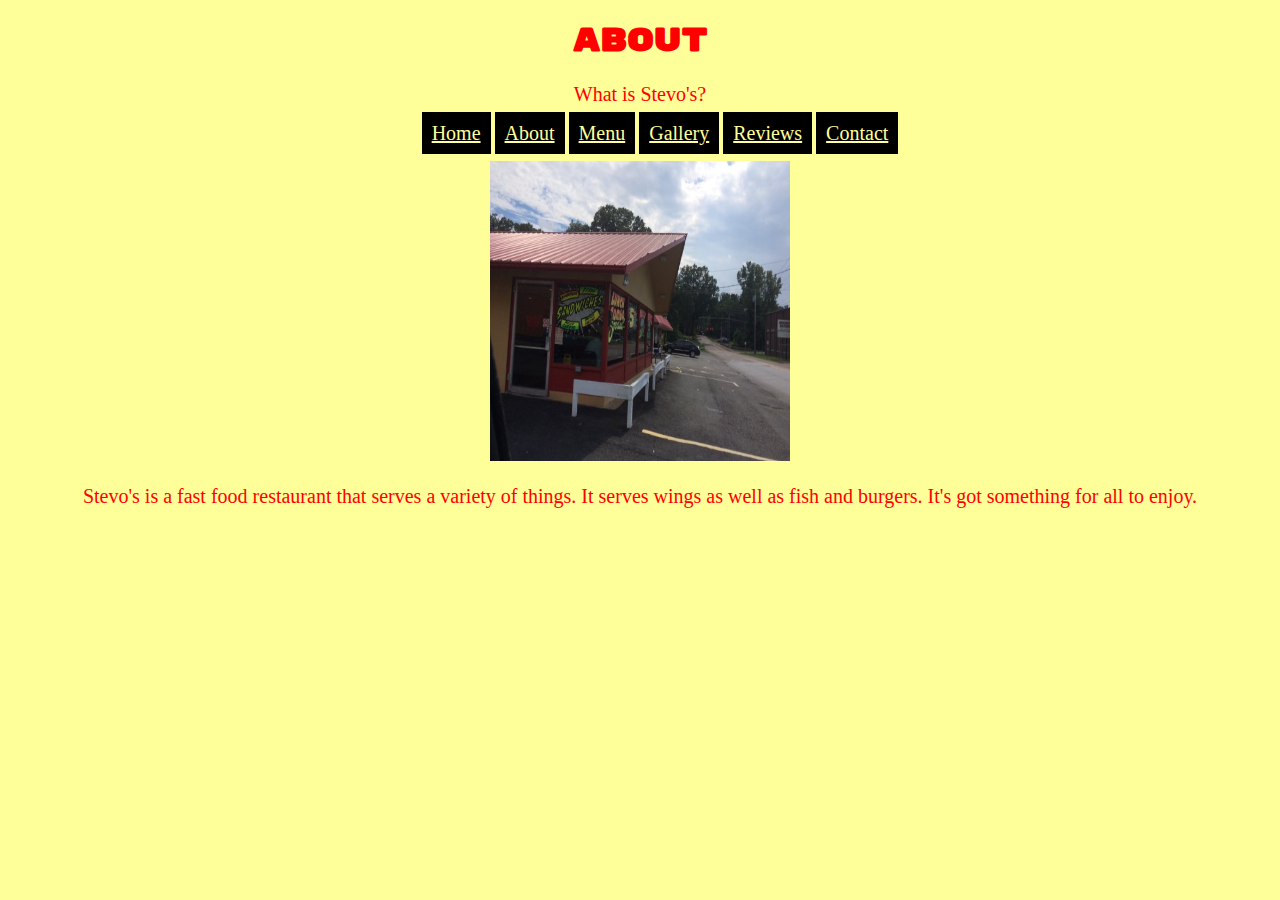
<file: About.html>
<!DOCTYPE html>
<html>
  <body>
<style>
  h1 {
    color: red;
    text-align:center;
  }
  header {
   color: red;
   font-size:1.25em;
   text-align:center; 
  }
  p {
    color: red;
    font-size:1.25em;
    text-align:center;
  }
  h1 {
        font-family: 'Rubik Mono One', sans-serif;
        font-size: 100
      .px;
  }
  div {
    background: linear-gradient(to bottom, #ff3300 9%, #000000 84%);
}
  body {
   background-color:#FFFF99;
  } 
  li { 
    display:inline;
    font-size:1.25em;
    text-align:center;
  }
  li a:hover { background-color:red;}
  li a { 
    padding:10px; 
    color:#FFFF99;
  }
  li a{ 
    background-color:#000;
  }
  ul{
  text-align:center;
  }
  img{
  max-width:45%;
  height:45%; 
  float:center;  
  }
</style> 


<h1>About</h1>
<title>About | Steveo's</title>
<head><link href="https://fonts.googleapis.com/css?family=Rubik+Mono+One" rel="stylesheet">
</head>
<header>What is Stevo's?
</header>

<nav>
<ul>
  <li> <a href="index.html" class="selected">Home</a></li>
  <li> <a href="About.html" class="selected">About</a></li>
   <li> <a href="menu.html" class="selected">Menu</a></li>
  <li> <a href="gallery.html" class="selected">Gallery</a></li>
  <li> <a href="reviews.html" class="selected">Reviews</a></li>
  <li> <a href="Contact.html" class="selected">Contact</a></li>
 </ul>
</nav>
 <center><img src="stevo-s-hot-wings.jpg" alt="s" style="width:300px;height:300px;"></center>
<p>Stevo's is a fast food restaurant that serves a variety of things. It serves wings as well as fish and burgers. It's got something for all to enjoy.</p>
  </body>
  </html>
</file>
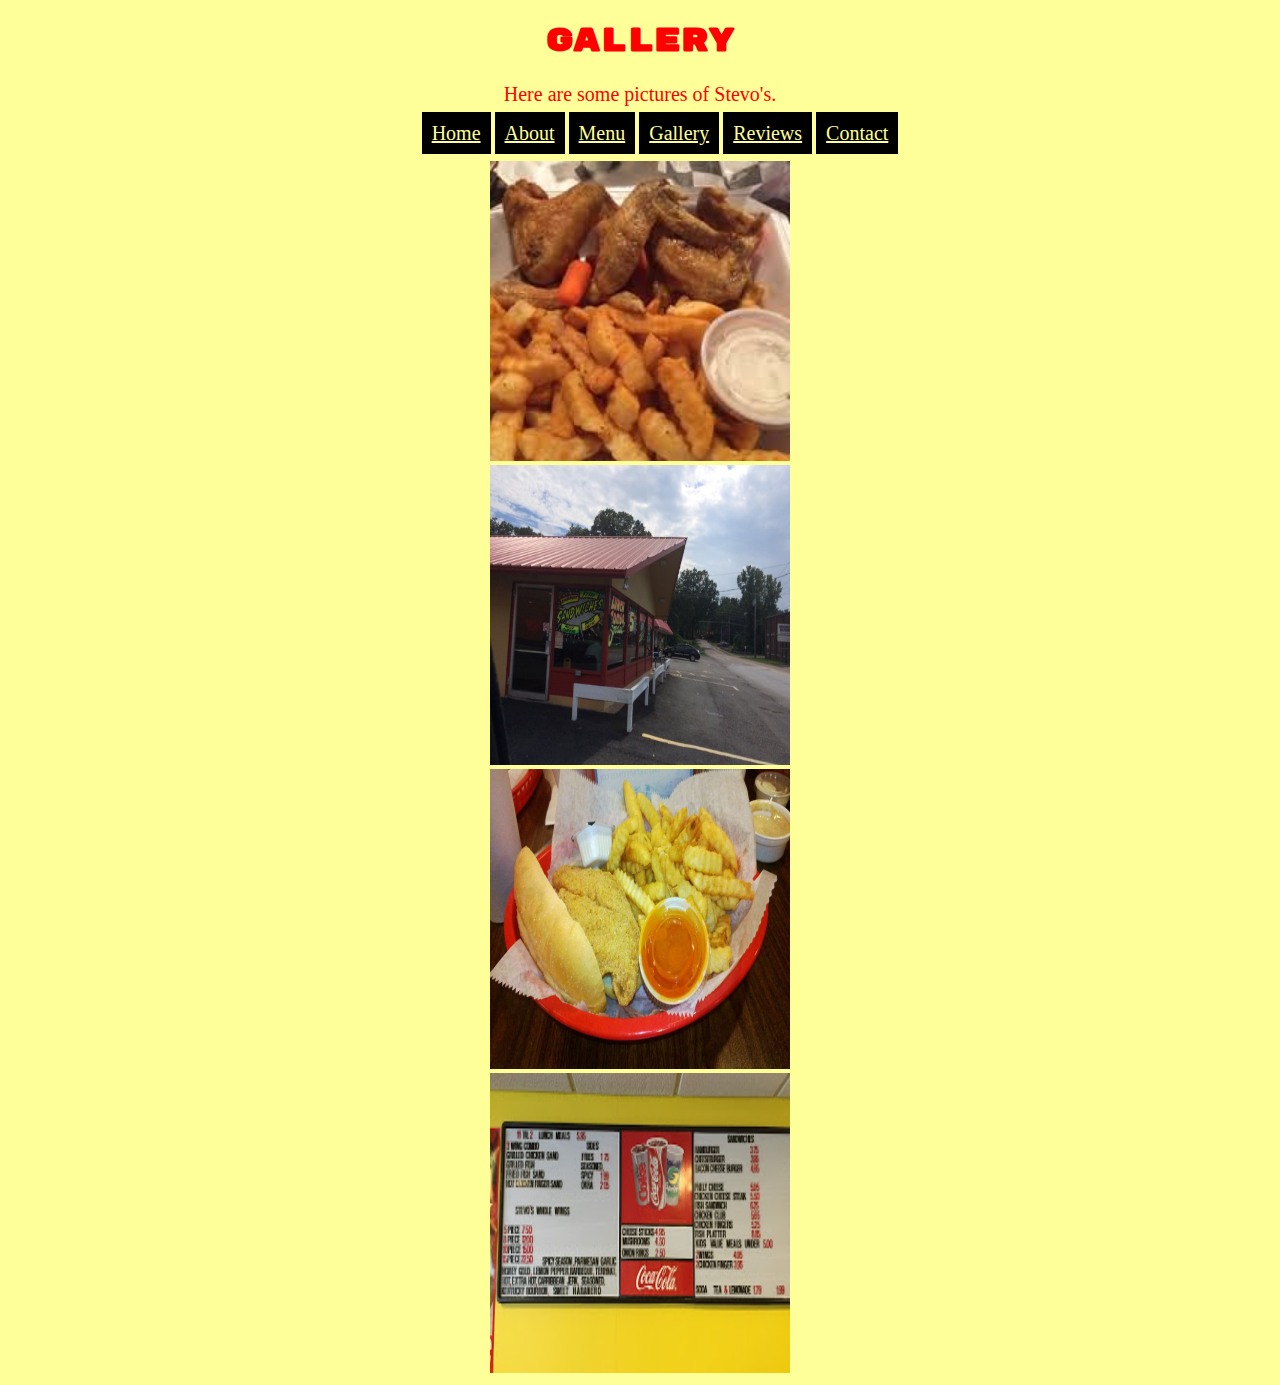
<file: gallery.html>
<!DOCTYPE html>
<html>
  <body>
<style>
  h1 {
    color: red;
    text-align:center;
  }
  header {
   color: red;
   font-size:1.25em;
   text-align:center; 
  }
  p {
    color: red;
    font-size:1.25em;
    text-align:center;
  }
  
h1 {
        font-family: 'Rubik Mono One', sans-serif;
        font-size: 100
      .px;
      }
  h2 {
        font-family: 'Tangerine', serif;
        font-size: 48px;
  }
  div {
    background: linear-gradient(to bottom, #ff3300 9%, #000000 84%);
}
  body {
   background-color: #FFFF99;
  } 
  li { 
    display:inline;
    font-size:1.25em;
    text-align:center;
  }
  li a:hover { background-color: red;}
  li a { 
    padding:10px; 
    color:#FFFF99;
  }
  li a{ 
    background-color:#000;
  }
  ul{
  text-align:center;
  }
</style> 
<h1>Gallery</h1>
<head><link href="https://fonts.googleapis.com/css?family=Rubik+Mono+One" rel="stylesheet">
  <title>Gallery | Steveo's</title>
</head>
<header>Here are some pictures of Stevo's.
</header>
<body>
</body>
<nav>
<ul>
  <li> <a href="index.html" class="selected">Home</a></li>
  <li> <a href="About.html" class="selected">About</a></li>
  <li> <a href="menu.html" class="selected">Menu</a></li>
  <li> <a href="gallery.html" class="selected">Gallery</a></li>
  <li> <a href="reviews.html" class="selected">Reviews</a></li>
  <li> <a href="Contact.html" class="selected">Contact</a></li>
 </ul>
</nav>
<center><img src="Unknown.jpeg" alt="s" style="width:300px;height:300px;"></center>
  <center><img src="stevo-s-hot-wings.jpg" alt="s" style="width:300px;height:300px;"></center>
  <center><img src="fish.jpg" alt="s" style="width:300px;height:300px;"></center>
  <center><img src="image.jpg" alt="s" style="width:300px;height:300px;"></center>
    
    </body>
  </html>
</file>
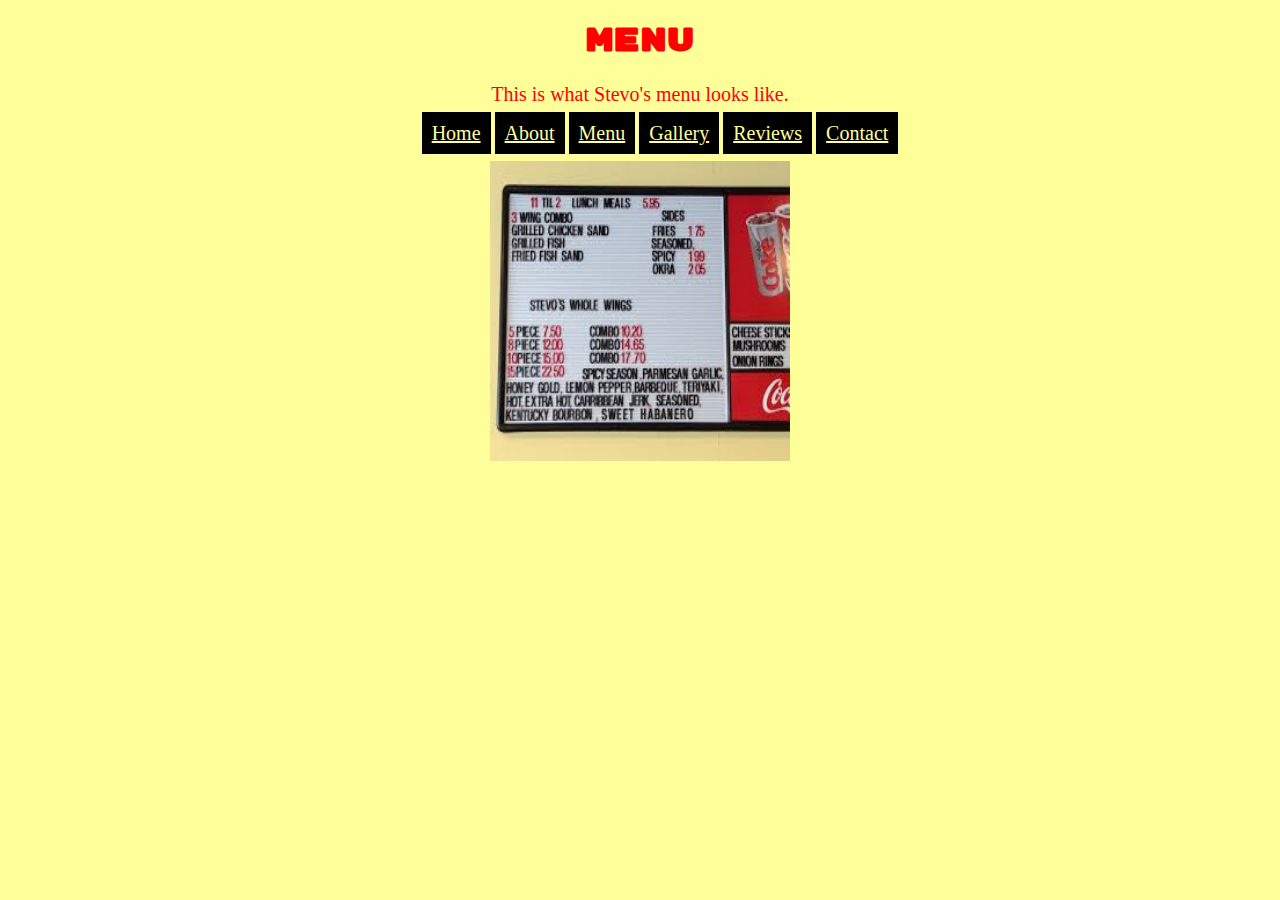
<file: menu.html>
<!DOCTYPE html>
<html>
<body>
<style>
  h1 {
    color: red;
    text-align:center;
  }
  header {
   color: red;
   font-size:1.25em;
   text-align:center; 
  }
  p {
    color: red;
    font-size:1.25em;
    text-align:center;
  }
  
h1 {
        font-family: 'Rubik Mono One', sans-serif;
        font-size: 100
      .px;
      }
  h2 {
        font-family: 'Tangerine', serif;
        font-size: 48px;
  }
  div {
    background: linear-gradient(to bottom, #ff3300 9%, #000000 84%);
}
  body {
   background-color: #FFFF99;
  } 
  li { 
    display:inline;
    font-size:1.25em;
    text-align:center;
  }
  li a:hover { background-color: red;}
  li a { 
    padding:10px; 
    color:#FFFF99;
  }
  li a{ 
    background-color:#000;
  }
  ul{
  text-align:center;
  }
</style> 
<h1>Menu</h1>
<head><link href="https://fonts.googleapis.com/css?family=Rubik+Mono+One" rel="stylesheet">
  <title>Menu | Steveo's</title>
</head>
<header>This is what Stevo's menu looks like.
</header>

<nav>
<ul>
  <li> <a href="index.html" class="selected">Home</a></li>
  <li> <a href="About.html" class="selected">About</a></li>
  <li> <a href="menu.html" class="selected">Menu</a></li>
  <li> <a href="gallery.html" class="selected">Gallery</a></li>
  <li> <a href="reviews.html" class="selected">Reviews</a></li>
  <li> <a href="Contact.html" class="selected">Contact</a></li>
 </ul>
</nav>
 <center><img src="Unknown-1.jpeg" alt="s" style="width:300px;height:300px;"></center>
<p></p>
  </body>
  </html>
</file>
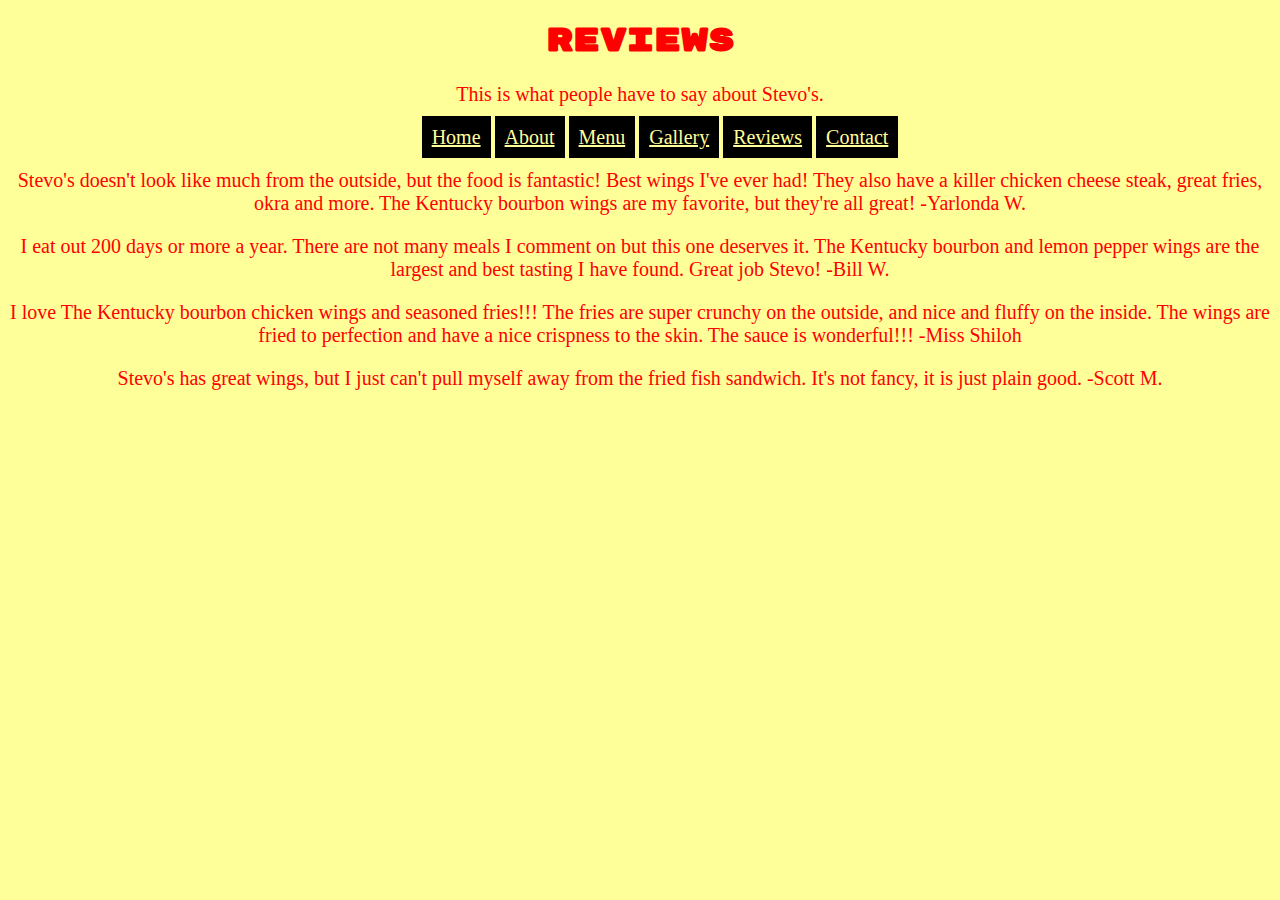
<file: reviews.html>
<!DOCTYPE html>
<html>
  <body>
<style>
  h1 {
    color: red;
    text-align:center;
  }
  header {
   color: red;
   font-size:1.25em;
   text-align:center; 
  }
  p {
    color: red;
    font-size:1.25em;
    text-align:center;
  }
  
h1 {
        font-family: 'Rubik Mono One', sans-serif;
        font-size: 100
      .px;
      }
  h2 {
        font-family: 'Tangerine', serif;
        font-size: 48px;
  }
  div {
    background: linear-gradient(to bottom, #ff3300 9%, #000000 84%);
}
  body {
   background-color: #ffff99;
  } 
  li { 
    display:inline;
    font-size:1.25em;
    text-align:center;
  }
  li a:hover { background-color: red;}
  li a { 
    padding:10px; 
    color:#ffff99;
  }
  li a{ 
    background-color:black;
  }
  ul{
  text-align:center;
  }
  
</style> 
<h1>Reviews</h1>
<head><link href="https://fonts.googleapis.com/css?family=Rubik+Mono+One" rel="stylesheet">
  <title>Reviews | Steveo's</title>
</head>
<body>
<p>This is what people have to say about Stevo's. </p>
</body>
<nav>
<ul>
  <li> <a href="index.html" class="selected">Home</a></li>
  <li> <a href="About.html" class="selected">About</a></li>
  <li> <a href="menu.html" class="selected">Menu</a></li>
  <li> <a href="gallery.html" class="selected">Gallery</a></li>
  <li> <a href="reviews.html" class="selected">Reviews</a></li>
  <li> <a href="Contact.html" class="selected">Contact</a></li>
 </ul>
</nav>
<p> Stevo's doesn't look like much from the outside, but the food is fantastic!  Best wings I've ever had!  They also have a killer chicken cheese steak, great fries, okra and more.  The Kentucky bourbon wings are my favorite, but they're all great!  -Yarlonda W.</p>
<p>I eat out 200 days or more a year. There are not many meals I comment on but this one deserves it. The Kentucky bourbon and lemon pepper wings are the largest and best tasting I have found. Great job Stevo!  -Bill W.</p>
<p>I love The Kentucky bourbon chicken wings and seasoned fries!!! The fries are super crunchy on the outside, and nice and fluffy on the inside. The wings are fried to perfection and have a nice crispness to the skin. The sauce is wonderful!!!  -Miss Shiloh</p>
<p>Stevo's has great wings, but I just can't pull myself away from the fried fish sandwich. It's not fancy, it is just plain good.  -Scott M.</p>
</body>    
</html>
</file>
